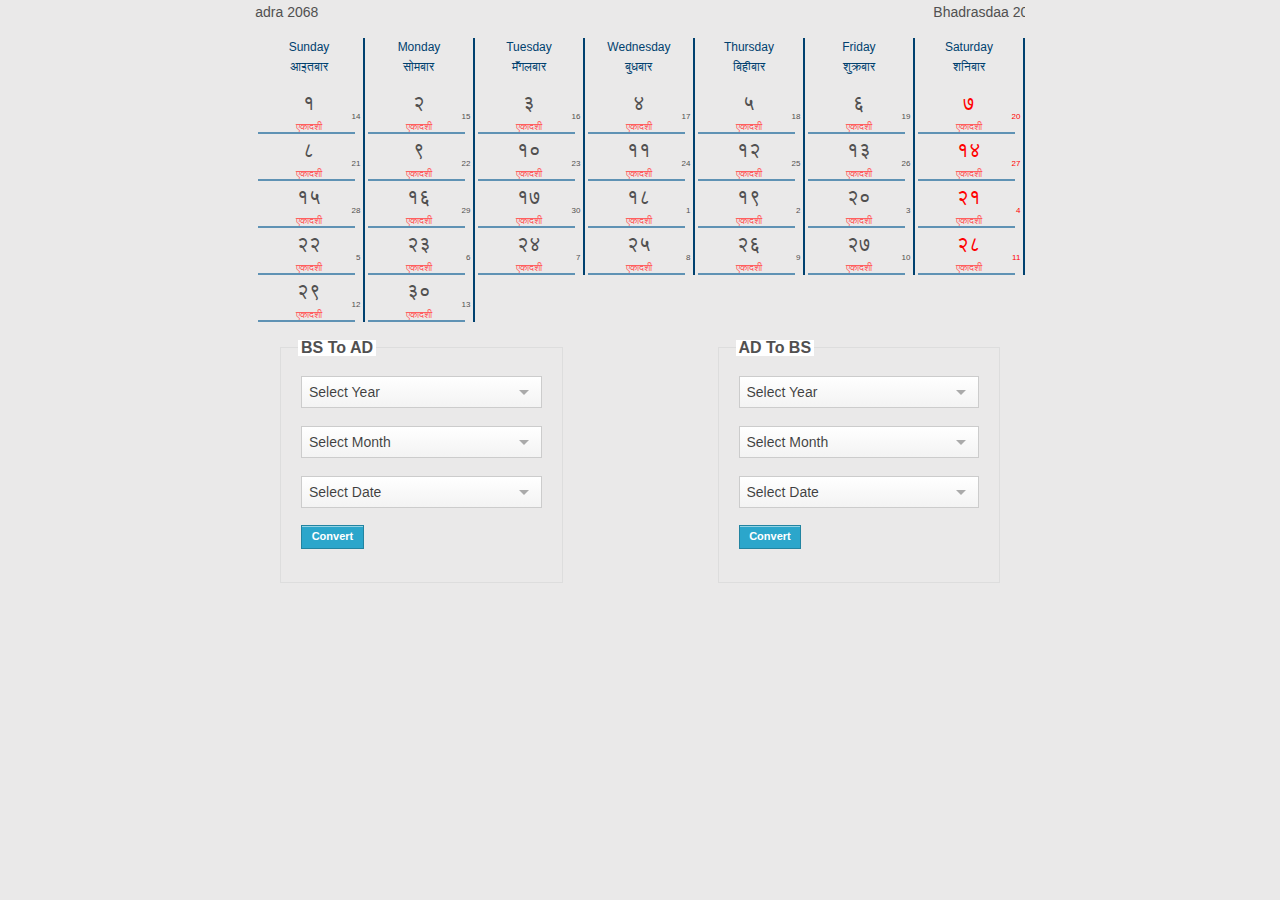
<file: index.html>
<!DOCTYPE HTML>
<html>
<head>
  <meta http-equiv="Content-Type" content="text/html; charset=utf-8" />
  <title>Nepali Calender</title>
  
  <!-- css links --> 
  <link rel="stylesheet" type="text/css" href="css/foundation.css" />
  <link rel="stylesheet" type="text/css" href="css/style.css" />
    
  <!-- js links -->
  <script src="js/neptoeng.js"></script>
  <script src="js/vendor/jquery.js"></script>
  <script src="js/script.js"></script>

</head>

<body>

</div>
<div class="row">
  <div class="small-9 small-centered columns">

    <!-- month row -->
    <div class="row">
      <ul class="day-container small-block-grid-7">
      <div class="row">
        <div class="small-3 columns top-date1">Bhadra 2068</div>
        <div class="small-3 push-1 columns top-date2">Bhadrasdaa 2068</div>
      </div>
        <li>
          <div class="row">
            <span class="nep-month small-12 columns">Sunday</span>
          </div>
          <div class="row">
            <span class="eng-month small-12 columns">आइतबार</span>
          </div>
        </li>
        <li>
          <div class="row">
            <span class="nep-month small-12 columns">Monday</span>
          </div>
          <div class="row ">
            <span class="eng-month small-12 columns">सोमबार</span>
          </div>
        </li>
        <li>
          <div class="row">
            <span class="nep-month small-12 columns">Tuesday</span>
          </div>
          <div class="row ">
            <span class="eng-month small-12 columns">मँगलबार</span>
          </div>
        </li>
        <li>
          <div class="row">
            <span class="nep-month small-12 columns">Wednesday</span>
          </div>
          <div class="row ">
            <span class="eng-month small-12 columns">बुधबार</span>
          </div>
        </li>
        <li>
          <div class="row">
            <span class="nep-month small-12 columns">Thursday</span>
          </div>
          <div class="row ">
            <span class="eng-month small-12 columns">बिहीबार</span>
          </div>
        </li>
        <li>
          <div class="row">
            <span class="nep-month small-12 columns">Friday</span>
          </div>
          <div class="row ">
            <span class="eng-month small-12 columns">शुक्रबार</span>
          </div>
        </li>
        <li>
          <div class="row">
            <span class="nep-month small-12 columns">Saturday</span>
          </div>
          <div class="row ">
            <span class="eng-month small-12 columns">शनिबार</span>
          </div>
        </li>                 
      </ul>
    </div>
  </div>
</div>


<!-- end of month row -->

<script type="text/javascript">
  
  var main = new Object();
  main = neptoeng.DateConversion(1,1,2070);

  var month = parseInt(main.getMonth(), 10);
  var year = parseInt(main.getYear(), 10);
  var totaldays = parseInt(main.getTotalDays(), 10);
  var day = 1;
  var date = parseInt(main.getDayOW(), 10);

  var ft = 0;
  if (date != 0 && totaldays != 0 && month != 0) {
    for (var i = 1; i <= 6; i++) {
      for (var j = 1; j <= 7; ) {
          if ( ft == 0 ) {
              document.write('<div class="row">');
              document.write('<div class="small-9 small-centered columns">');
              document.write('<div class="row">');
              document.write('<ul class="day-label-top small-block-grid-7">');

            for (var k = 1; k < date; k++) {
              document.write('<li>');
              document.write('<div class="row">');
              document.write('<span class="nep-font small-12 columns">&nbsp;</span></div>');
              document.write('<div class="row">');
              document.write('<span class="eng-font small-12 columns">&nbsp;</span></div>');
              document.write('<div class="row">');
              document.write('<span class="small-12 columns" id="date-label">&nbsp;</span></div>');
              document.write('<div id="border-down"></div>');
              document.write('</li>')
              j++;
            }
            ft = 1;
        }

        if (day <= totaldays) {
            if (j % 7 == 0 ){
              document.write('<li class="holiday">');
              document.write('<div class="row">');
              document.write('<span class="nep-font small-12 columns">' + nepDigit[day] + '</span></div>');
              document.write('<div class="row">');
              document.write('<span class="eng-font small-12 columns">' + getCorresEngDay(day) + '</span></div>');
              document.write('<div class="row">');
              document.write('<span class="small-12 columns" id="date-label">एकादशी</span></div>');
              document.write('<div id="border-down"></div>');
              document.write('</li>')
                 day++;
             } else {
              document.write('<li>');
              document.write('<div class="row">');
              document.write('<span class="nep-font small-12 columns">' + nepDigit[day] + '</span></div>');
              document.write('<div class="row">');
              document.write('<span class="eng-font small-12 columns">' + getCorresEngDay(day) + '</span></div>');
              document.write('<div class="row">');
              document.write('<span class="small-12 columns" id="date-label">एकादशी</span></div>');
              document.write('<div id="border-down"></div>');
              document.write('</li>');
              day++

             }
          }
         j++;
      }
    }
  } 
  document.write('</ul>');
  document.write('</div>');
</script>


      <div class="row">
  <div class="small-5 columns">    
    <form class="custom">
      <fieldset>
        <legend>BS To AD</legend>
        <div class="row">
          <div class="small-12 columns">
            <select id="nepyear" class="medium">
              <!-- problem binding 'custom' form id -->
              <!-- hack -->
              <option>Select Year</option>
              <script type="text/javascript">
                for ( var i = 2000; i <= 2090; i++) 
                  document.write("<option id='" + i + "'>" + i + "</option>");
              </script>
            </select>
            <select id="nepmonth" class="medium">
              <option>Select Month</option>
              <script type="text/javascript">
                for ( var i = 1; i <= 12; i++) 
                  document.write("<option id='" + i + "'>" + nepMonth[i] + "</option>");
              </script>
            </select>
            <select id="nepdate" class="medium">
              <option>Select Date</option>
              <script type="text/javascript">
                for ( var i = 1; i <= 32; i++) 
                  document.write("<option id='" + i + "'>" + i + "</option>");
              </script>
            </select>
            <a href="#" id ="bstoad" class="tiny button">Convert</a>
          </div>
        </div>
      </fieldset>
    </form>
  </div>

  <div class="small-5 columns">    
    <form class="custom">
      <fieldset>
        <legend>AD To BS</legend>
        <div class="row">
          <div class="small-12 columns">
            <select id="engyear" class="medium">
              <option>Select Year</option>
              <script type="text/javascript">
                for ( var i = 1943; i <= 2034; i++) 
                  document.write("<option id='" + i + "'>" + i + "</option>");
              </script>
            </select>
            <select id="engmonth" class="medium">
              <option>Select Month</option>
              <script type="text/javascript">
                for ( var i = 1; i <= 12; i++) 
                  document.write("<option id='" + i + "'>" + engMonth[i] + "</option>");
              </script>
            </select>
            <select id="engdate" class="medium">
              <option>Select Date</option>
              <script type="text/javascript">
                for ( var i = 1; i <= 31; i++) 
                  document.write("<option id='" + i + "'>" + i + "</option>");
              </script>
            </select>
            <a href="#" id ="adtobs" class="tiny button">Convert</a>
          </div>
        </div>
      </fieldset>
    </form>
  </div>
</div>

  </div>
</div>

<!-- Check for Zepto support, load jQuery if necessary -->
<script>
  document.write('<script src=' +
  ('__proto__' in {} ? 'js/vendor/zepto' : 'js/vendor/jquery') +
  '.js><\/script>')
  </script>
  
  <script src="js/foundation.min.js"></script>
 <script>
    $(document).foundation();
  </script>
</body>
</html>
</file>
<file: css/style.css>
/************ Basic ***********/
body 
{
	margin: 0px;
	padding: 0px;
	color: #515050;
	background-color: #eae9e9;
}

/***** WRAPPERS ****/

.main-wrapper
{
	padding: 0px 0 10px 0;
	/*
	border: 4px solid #00416f;
	border-bottom: 15px solid #00416f;
	border-top: 10px solid #00416f;
	-moz-border-radius: 15px;
	border-radius: 15px;
	*/
	overflow: hidden;
}

.month-wrapper 
{
	padding: 0px;
	padding-top: 5px;
	color: #00416f;
	background: -moz-linear-gradient(center top , rgb(253, 253, 253), rgb(238, 238, 238)) repeat scroll 0% 0% rgb(238, 238, 238);
	text-shadow: 0px 1px 1px rgb(62, 103, 144);
	-moz-box-shadow: 0 0 5px #888;
	-webkit-box-shadow: 0 0 5px#888;
	box-shadow: 0 0 5px #888;
	height: 25px;	
}

.calendar-wrapper
{
	margin-top: 5px;
	padding: 0 8px 0 8px;
}

.calendar-wrapper2
{
	padding: 0 8px 0 8px;
}

header
{
	margin: 0px;
	padding: 0px;
	border: 1px solid #000;
	border-bottom: 0px;
	background: linear-gradient(rgb(111, 172, 213), rgb(73, 123, 174)) repeat scroll 0% 0% rgb(94, 135, 176);
	text-shadow: 0px 1px 1px rgb(62, 103, 144);
	-moz-box-shadow: 0 0 5px #888;
	-webkit-box-shadow: 0 0 5px#888;
	box-shadow: 0 0 5px #888;

	/*
	background: -moz-linear-gradient(center top , rgb(253, 253, 253), rgb(238, 238, 238)) repeat scroll 0% 0% rgb(238, 238, 238);
	*/
	height: 40px;
}

header h1 
{
	margin: 0px 0 0 15px;
	padding: 2px 0 0 0;
	color: #fff;
	font-size: 25px;
	float: left;
}

.main-wrapper 
{
	margin: 0px;
	padding: 0px;
	border-top: 0px;
	border-bottom: 0px;
}

.top-date1 
{
	font-size: 14px;
	text-align: left;
	margin-bottom: 15px;
	text-shadow: 1px 0px 0px #e8e8e8;
	padding-top: 1px;
	margin-left: -15px;
}

.top-date2
{
	font-size: 14px;
	text-align: right;
	margin-bottom: 15px;
	text-shadow: 1px 0px 0px #e8e8e8;
	padding-top: 1px;
	margin-right: -17px;
}

.menu-btn
{
	position: absolute;
	right: 15px;
	top: 0px;
}

.menu-btn a
{
	width: 23px;
}

.left-navig
{
	position: absolute;
	width: 50px;
	height: 90%;
	bottom:0;
	left:0;
	background-color: #c8e8fe;
	opacity:0.1;
	z-index: 1;
}

.left-navig:hover, .right-navig:hover
{
	opacity: 0.4;
	cursor: pointer;
}

.right-navig
{
	position: absolute;
	width: 50px;
	height: 90%;
	bottom: 0;
	right:0;
	background-color: #c8e8fe;
	opacity:0.1;
	z-index: 1;
}

.day-label 
{
	margin: 0px;
	padding: 0px;
}

.top-container
{
	margin: 0px;
	padding: 0px;
	color: #000;
	background: linear-gradient(to bottom, white 0%, rgb(243, 243, 243) 100%) repeat scroll 0% 0% transparent;

}

ul.day-label-top li
{
	padding: 0px;
	margin: 0px;
	position: relative;
	list-style: none;
	border-right: 2px solid #00416f;
	display: inline;
}

.leftborder
{
	border-left: 2px solid #00416f;
}

ul.day-label-top li:hover {
	background-color: rgb(253, 253, 253);
	opacity: 0.6;
	cursor: pointer;
}

.block 
{
	position: relative;
}

#border-down
 {
 	position: absolute;
	width: 90%;
	border-bottom: 2px solid #5f92b4; /* #00416f #f51c40 */
	top: 0;
	bottom: 0;
	margin-left: 3px;
 }


#top-border-down
 {
 	position: absolute;
	width: 90%;
	border-bottom: 2px solid #cc1313; /* f51c40 #f51c40 */
	top: 0;
	bottom: 0;
	margin-left: 3px;
 }


ul.day-container li
{
	padding: 0px;
	margin: 0px;
	padding-bottom: 10px;
	position: relative;
	list-style: none;
	display: inline;
	border-right: 2px solid #00416f;
	overflow: hidden;
}

/****** MONTHS LABEL ******/

ul.day-container li .nep-month
{
	font-size: 12px;
	text-align: center;
	color: #00416f;

}

ul.day-container li .eng-month
{
	font-size: 12px;
	text-align: center;
	color: #00416f;

}

/****** MONTHS LABEL ******/

/****** END FONTS LABEL ******/

ul.day-label-top li .nep-font
{
	font-size: 20px;
	text-align: center;
	height: 47px;
}


ul.day-label-top li .eng-font 
{
	margin: -23px -10px 0px;
	font-size: 8px;
	text-align: right;
}

/****** END FONTS LABEL ******/

/*
ul.day-label-top li .date-label 
{
	margin: -5px 0px;
	font-size: 12px;
	text-align: center;
}
*/

#date-label 
{
	margin-top: -15px;
	padding-bottom: 0px;
	height: 10px;
	font-size: 10px;
	color: #ff5f5f;
	text-align: center;
}

/* red color on holiday */
.holiday
{
	color: red;
}

.borderyes 
{
	border: 1px solid #000;
}

.this 
{
	background-color: #ced9e9;
}

.mark 
{
	background-color: #ceabab;
}

.c_btn
{
	width: 80px;
	margin-top: 15px;
	float: right;
}

.c_btn .ui-btn-inner
{
	width: 80px;
}

.c_btn .ui-btn-inner .ui-btn-text
{
	margin-left:-40px;
	width: 80px;
}

.ui-collapsible-inset .ui-collapsible-content
{
	height: 100px;
}

/** select form **/
select 
{
	display: block;
	position: relative;
	top: 2px;
	height: 2.3125em;
	padding: 0px;
	width: 100%;
	font-size: 0.875em;
	margin-bottom: 0.5em;
	direction: ltr;
	-moz-box-sizing: border-box;
	font-family: "Helvetica Neue","Helvetica",Helvetica,Arial,sans-serif;
	line-height: 2.25em;
	background: linear-gradient(to bottom, white 0%, rgb(243, 243, 243) 100%) repeat scroll 0% 0% transparent;
	border: 1px solid rgb(204, 204, 204);
}

.footer 
{
	width:90%;
	margin: 15px auto;
	padding-top: 6px;
	border-top: 2px solid #5f92b4;
	text-align: center;
	font-weight: 400;
	font-size: 10px;
	font-family: "sans-serif";
	color: #00416f;
	-moz-box-shadow:0 10px 5px #888888;
}

.author
{
	margin-top: 5px;
	font-size: 9px;
	color: #515050;
	text-align: center;
}
/*** POP UPS ****/
#positionWindow
{
	width: 250px;
}

#select-choice-month
{
	width: 5px;
}

.ui-select
{
	width: 70px ;
	padding-right: 0px;
	right: -10px;
}

.ui-btn-text
{
	font-size: 9px;
	width: 60px;
	margin-right: -30px;
	margin-left: 0px;
}

.ui-icon-arrow-d
{
	width: 17px;
	height: 17px;
	right: 5px;
}

.ui-btn-inner 
{
	padding-left: 0px;
}

.ui-select .ui-btn-icon-right .ui-icon 
{
	right: 5px;
}

.ui-popup .ui-field-contain .ui-select
{
	width: 70px;
}

.ui-controlgroup .ui-controlgroup-controls
{
	margin: -5px;
}

.ui-btn-icon-notext .ui-btn-inner .ui-icon 
{
	margin: 2px 1px 1px 2px;
}
</file>
